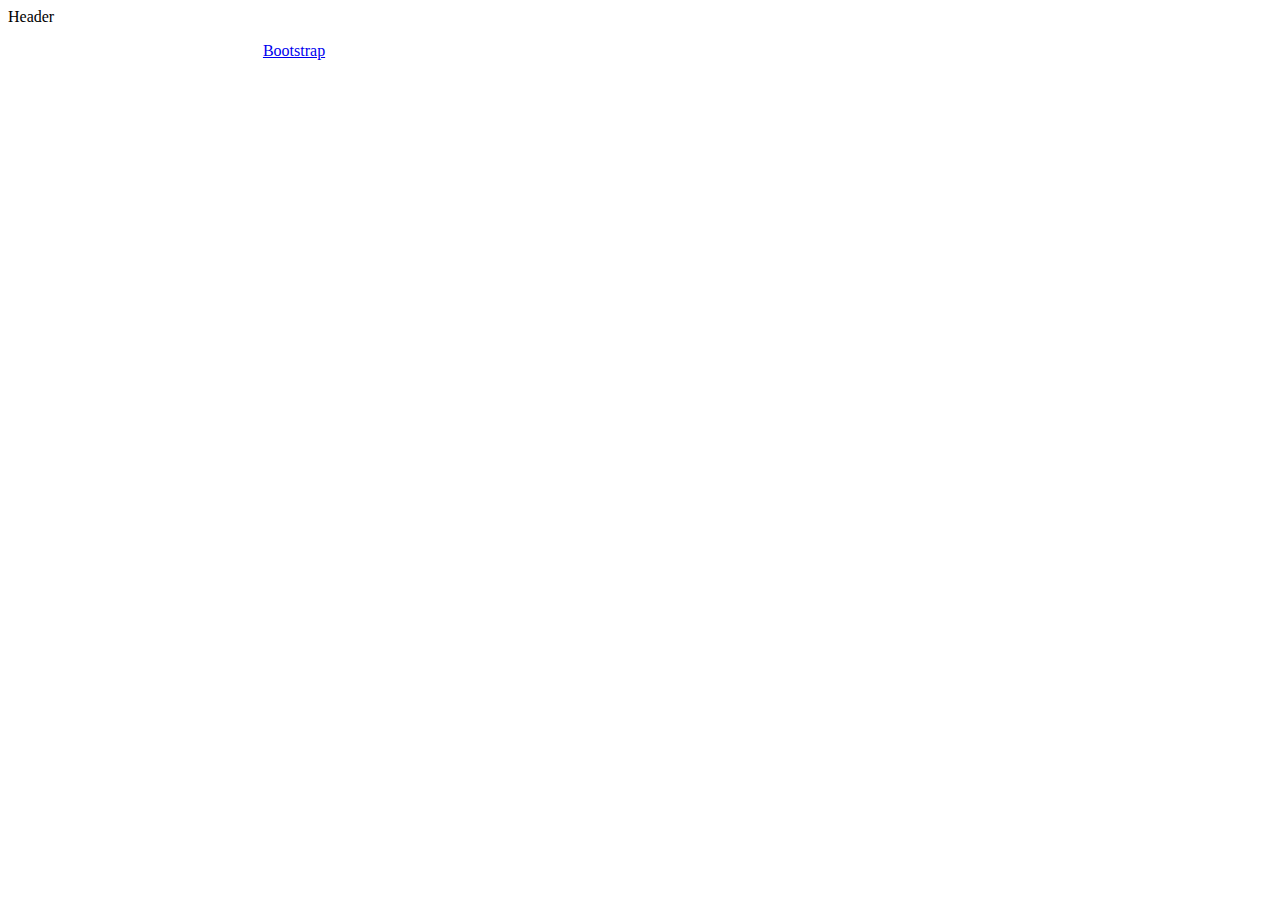
<file: contact.html>
<!DOCTYPE html>
<html lang="en">
<head>
    <meta charset="UTF-8">
    <meta name="viewport" content="width=device-width, initial-scale=1.0">
    <meta http-equiv="X-UA-Compatible" content="ie=edge">
    <link rel="stylesheet" href="styles/toggle.css">
    <title>Document</title>
</head>
<body>

    <header>
        Header
    </header>

    <parent role="main" class="inner cover">

<footer class="mastfoot mt-auto">
            <div class="inner">
              <p>This is an MVP project developed with <a href="https://getbootstrap.com/">Bootstrap</a>, by CRMmvc.com All rights reserved. <a href="https://twitter.com/mdo"></a>.</p>
            </div>
          </footer>
</div>

</body>
</html>
</file>
<file: styles/toggle.css>
/*
*Toggle on index page
*/

.parent { 
    display: grid; 
    grid-template-columns: 1fr; 
    grid-template-rows: 1fr; 
    grid-column-gap: 0px;
    grid-row-gap: 0px; 
    }

    .main { 
        display: grid; 
        grid-template-columns: 1fr; 
        grid-template-rows: 1fr; 
        grid-column-gap: 1.5px;
        grid-row-gap: 1.5px; 
        }

        .main2 { 
            display: grid; 
            grid-template-columns: 1fr; 
            grid-template-rows: 1fr; 
            grid-column-gap: 1.5px;
            grid-row-gap: 1.5px; 
            }
            
/*
 * Footer
 */
 .mastfoot {
    color: rgba(255, 255, 255, .5);
  }
</file>
